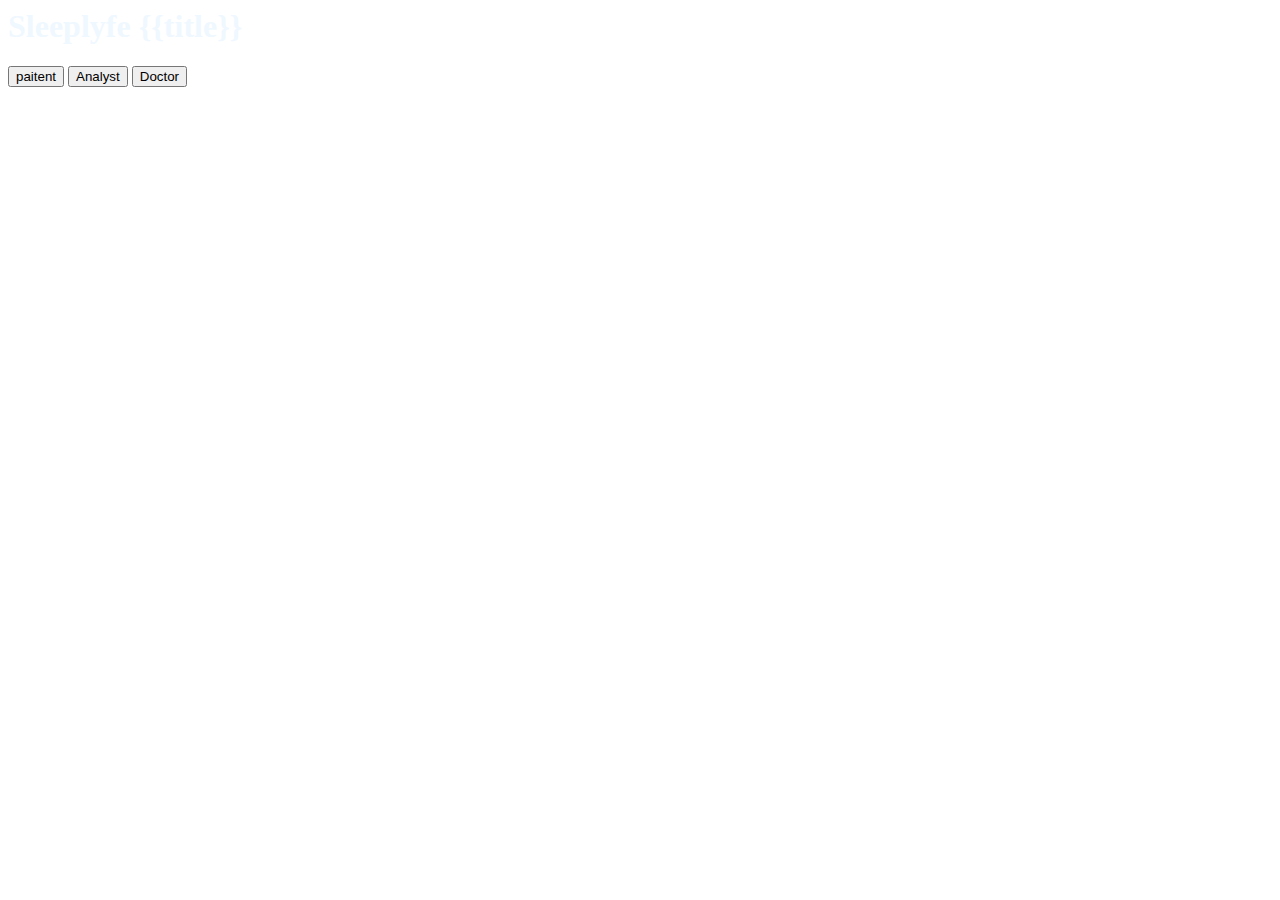
<file: app/app.component.html>
<!--The content below is only a placeholder and can be replaced.-->

<body class="body">
  <div class="ff">
  <h1 style="color:aliceblue">
    Sleeplyfe {{title}}
  </h1>

  <button class="paitent">paitent</button>
  <button class="analyst">Analyst</button>
  <button class="doctor">Doctor</button>
</div>
</body>
</file>
